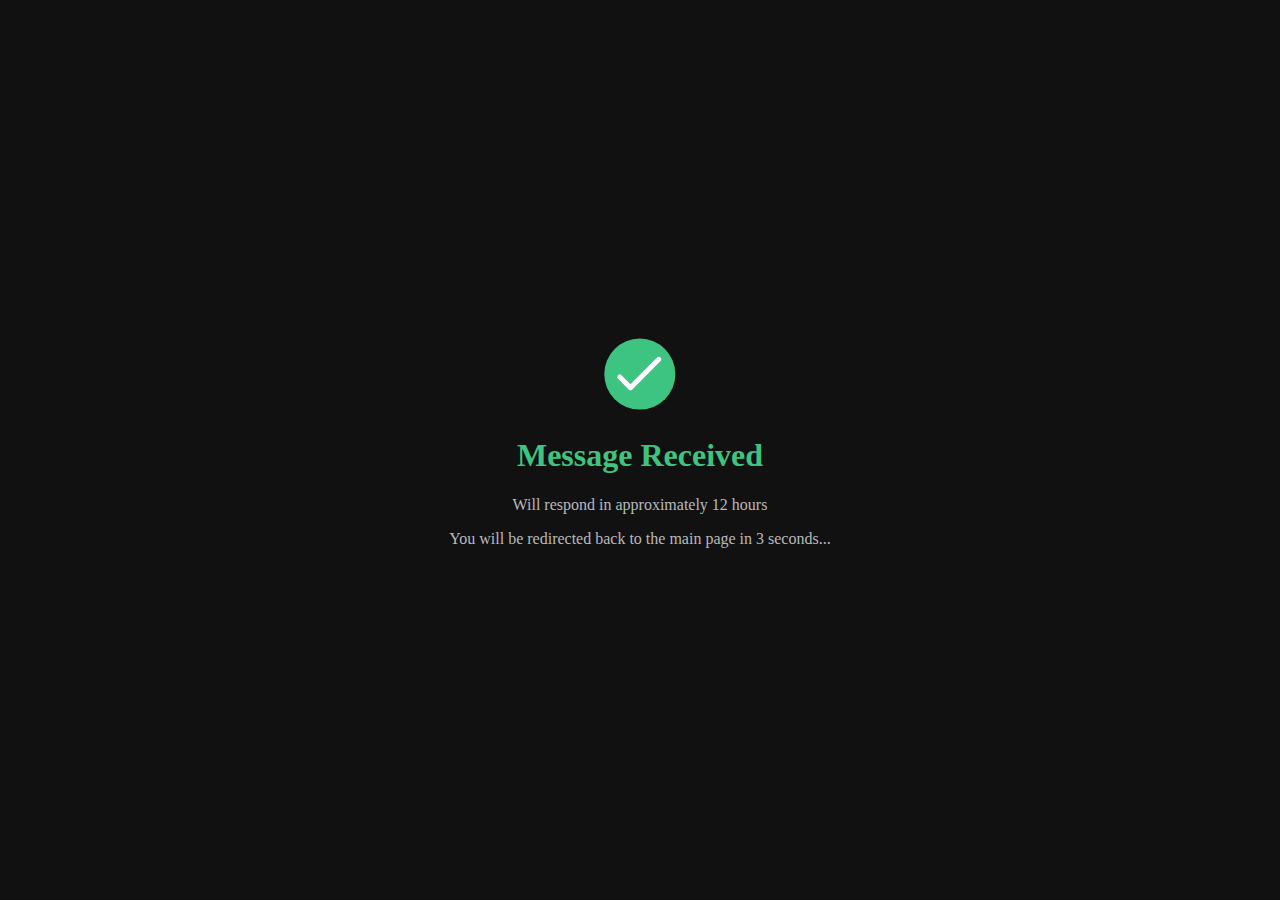
<file: success.html>
<!DOCTYPE html>
<html lang="en">
  <head>
    <meta charset="UTF-8" />
    <meta name="viewport" content="width=device-width, initial-scale=1.0" />
    <!-- <meta http-equiv="refresh" content="3 ; url=index.html"> -->
    <title>Your form is successfully submitted</title>
    <style>
      html {
        background-color: #111;
      }
      .success-message {
        text-align: center;
        max-width: 500px;
        position: absolute;
        top: 50%;
        left: 50%;
        transform: translate(-50%, -50%);
      }

      .success-message__icon {
        max-width: 75px;
      }

      .success-message__title {
        color: #3dc480;
        transform: translateY(25px);
        opacity: 0;
        transition: all 200ms ease;
      }
      .active .success-message__title {
        transform: translateY(0);
        opacity: 1;
      }

      .success-message__content {
        color: #b8babb;
        transform: translateY(25px);
        opacity: 0;
        transition: all 200ms ease;
        transition-delay: 50ms;
      }
      .active .success-message__content {
        transform: translateY(0);
        opacity: 1;
      }

      .icon-checkmark circle {
        fill: #3dc480;
        transform-origin: 50% 50%;
        transform: scale(0);
        transition: transform 200ms cubic-bezier(0.22, 0.96, 0.38, 0.98);
      }
      .icon-checkmark path {
        transition: stroke-dashoffset 350ms ease;
        transition-delay: 100ms;
      }
      .active .icon-checkmark circle {
        transform: scale(1);
      }
    </style>
  </head>
  <body>
    <div class="success-message">
      <svg viewBox="0 0 76 76" class="success-message__icon icon-checkmark">
        <circle cx="38" cy="38" r="36" />
        <path
          fill="none"
          stroke="#FFFFFF"
          stroke-width="5"
          stroke-linecap="round"
          stroke-linejoin="round"
          stroke-miterlimit="10"
          d="M17.7,40.9l10.9,10.9l28.7-28.7"
        />
      </svg>
      <h1 class="success-message__title">Message Received</h1>
      <div class="success-message__content">
        <p>Will respond in approximately 12 hours</p>
        <p>
          You will be redirected back to the main page in
          <span id="countdown">3</span> seconds...
        </p>
      </div>
    </div>
    <script>
      document.addEventListener("DOMContentLoaded", function () {
        const countdownElement = document.getElementById("countdown");

        // Function to start countdown and redirect
        function startCountdownAndRedirect(seconds) {
          let countdown = seconds;
          countdownElement.textContent = countdown;

          // Update countdown every second
          const countdownInterval = setInterval(function () {
            countdown--;
            countdownElement.textContent = countdown;

            // If countdown reaches 0, redirect to main page
            if (countdown <= 0) {
              clearInterval(countdownInterval);
              redirectToMainPage();
            }
          }, 1000);
        }

        // Start countdown and redirect after 3 seconds
        setTimeout(function () {
          startCountdownAndRedirect(3); // Change the countdown duration as needed
        }, 1000); // 1 seconds delay

        // Function to redirect to the main page
        function redirectToMainPage() {
          window.location.href = "/index"; // Replace 'index.html' with your main page URL
        }
      });

      function PathLoader(el) {
        this.el = el;
        this.strokeLength = el.getTotalLength();

        // set dash offset to 0
        this.el.style.strokeDasharray = this.el.style.strokeDashoffset =
          this.strokeLength;
      }

      PathLoader.prototype._draw = function (val) {
        this.el.style.strokeDashoffset = this.strokeLength * (1 - val);
      };

      PathLoader.prototype.setProgress = function (val, cb) {
        this._draw(val);
        if (cb && typeof cb === "function") cb();
      };

      PathLoader.prototype.setProgressFn = function (fn) {
        if (typeof fn === "function") fn(this);
      };

      var body = document.body,
        svg = document.querySelector("svg path");

      if (svg !== null) {
        svg = new PathLoader(svg);

        setTimeout(function () {
          document.body.classList.add("active");
          svg.setProgress(1);
        }, 200);
      }

      document.addEventListener("click", function () {
        // if (document.body.classList.contains("active")) {
        //   document.body.classList.remove("active");
        //   svg.setProgress(0);
        //   return;
        // }
        document.body.classList.add("active");
        svg.setProgress(1);
      });
    </script>
  </body>
</html>
</file>
